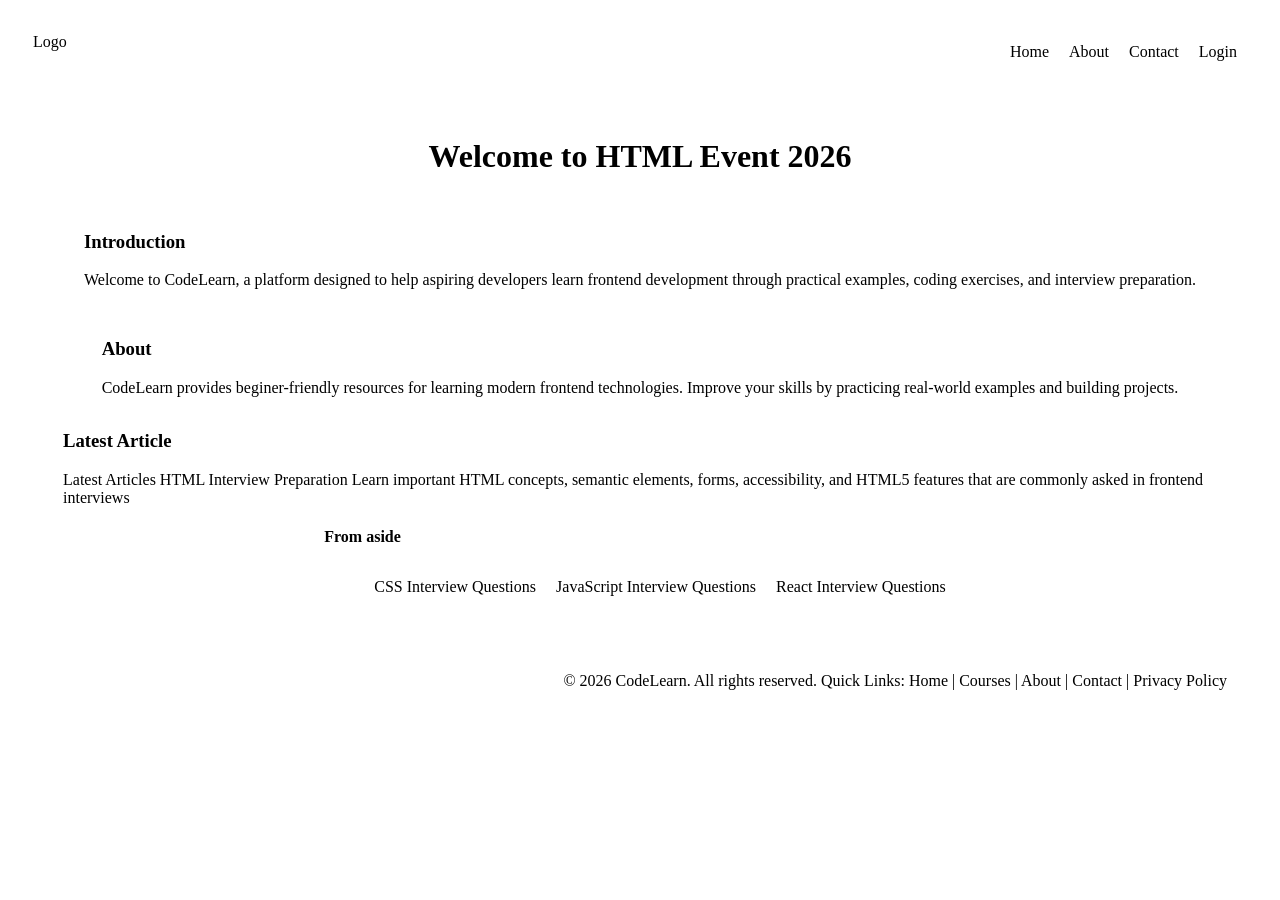
<file: index.html>
<!DOCTYPE html>
<html>

<head>
  <title>Hello, World!</title>
  <link rel="stylesheet" href="styles.css" />
</head>

<body>
  <header class="header">
    Logo
    <nav class="nav-links">
      <ul>
        <li>Home</li>
        <li>About</li>
        <li>Contact</li>
        <li>Login</li>
      </ul>
    </nav>
  </header>
  <main>
    <h1> Welcome to HTML Event 2026</h1>

    <section>
      <h3>Introduction</h3>
      Welcome to CodeLearn, a platform designed to help aspiring developers
      learn frontend development through practical examples, coding exercises, and interview preparation.
    </section>

    <section>
      <h3>About</h3>
      CodeLearn provides beginer-friendly resources for learning modern frontend technologies.
      Improve your skills by practicing real-world examples and building projects.
    </section>

    <article>
      <h3>Latest Article</h3>
      Latest Articles
      HTML Interview Preparation
      Learn important HTML concepts, semantic elements, forms, accessibility, and HTML5 features that are commonly asked
      in frontend interviews
    </article>
    <aside>
      <h4>From aside</h4>
      <ul>
        <li>CSS Interview Questions</li>
        <li>JavaScript Interview Questions</li>
        <li>React Interview Questions</li>
      </ul>
    </aside>
  </main>
  <footer>
    © 2026 CodeLearn. All rights reserved.
    Quick Links: Home | Courses | About | Contact | Privacy Policy
  </footer>
</body>

</html>
</file>
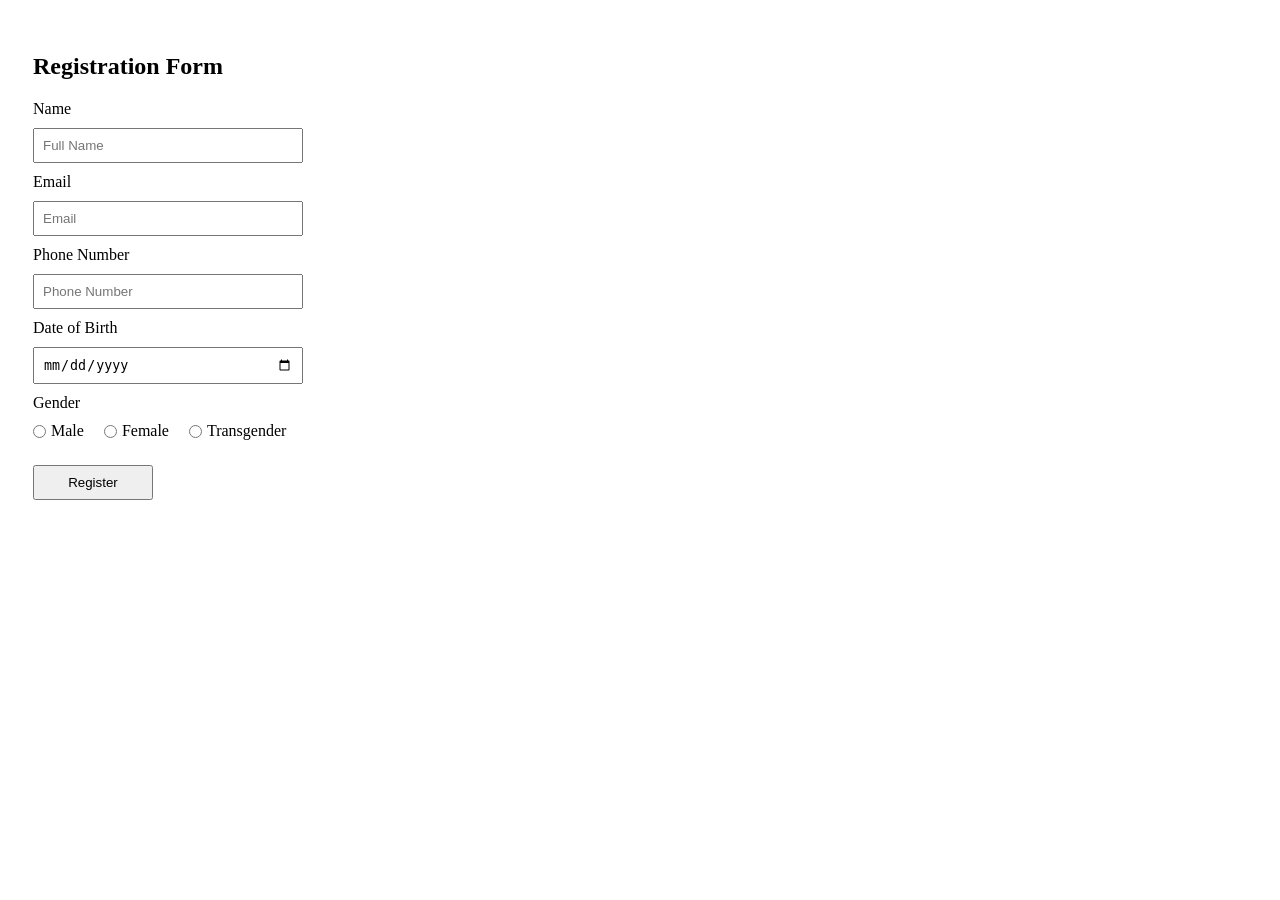
<file: registration-form/index.html>
<!DOCTYPE html>
<html>

<head>
  <title>Registration Form</title>
  <link rel="stylesheet" href="styles.css" />
</head>

<body>

  <div class="container">

    <h2>Registration Form</h2>

    <form>

      <label for="name">Name</label>
      <input
        id="name"
        type="text"
        name="name"
        placeholder="Full Name"
      />

      <label for="email">Email</label>
      <input
        id="email"
        type="email"
        name="email"
        placeholder="Email"
      />

      <label for="phonenumber">Phone Number</label>
      <input
        id="phonenumber"
        type="tel"
        name="phonenumber"
        placeholder="Phone Number"
      />

      <label for="dateofbirth">Date of Birth</label>
      <input
        id="dateofbirth"
        type="date"
        name="dateofbirth"
      />

      <label>Gender</label>

      <div class="gender-options">

        <div class="gender-item">
          <input
            id="male"
            type="radio"
            name="gender"
            value="male"
          />
          <label for="male">Male</label>
        </div>

        <div class="gender-item">
          <input
            id="female"
            type="radio"
            name="gender"
            value="female"
          />
          <label for="female">Female</label>
        </div>

        <div class="gender-item">
          <input
            id="transgender"
            type="radio"
            name="gender"
            value="transgender"
          />
          <label for="transgender">Transgender</label>
        </div>

      </div>

      <button type="submit">Register</button>

    </form>

  </div>

</body>

</html>
</file>
<file: styles.css>
body{
  padding: 25px;
}



.title {
	color: #5C6AC4;
}

.header{
  display: flex;
  justify-content: space-between
}

ul{
  display: flex;
  margin-top: 0px;
}

li{
  list-style: none;
   margin: 10px;
   
}

main{
  display: flex;
  flex-direction: column;
  align-items: center;
  padding: 30px;
}

section{
  margin: 15px;
}

footer{
  display: flex;
  flex-direction: column;    
  align-items: end;
  margin: 20px;
}
</file>
<file: registration-form/styles.css>
body {
  padding: 25px;
}

.container {
  width: 500px;
}

form {
  display: flex;
  flex-direction: column;
}

input {
  margin: 10px 0;
  width: 50%;
  padding: 8px;
}

/* Gender section */
.gender-options {
  display: flex;
  gap: 20px;
  margin: 10px 0;
}

/* Individual radio + label */
.gender-item {
  display: flex;
  align-items: center;
  gap: 5px;
}

/* Override the common input styling */
.gender-item input[type="radio"] {
  width: auto;
  margin: 0;
  padding: 0;
}

.gender-item label {
  margin: 0;
}

button {
  width: 120px;
  padding: 8px;
  margin-top: 15px;
}
</file>
